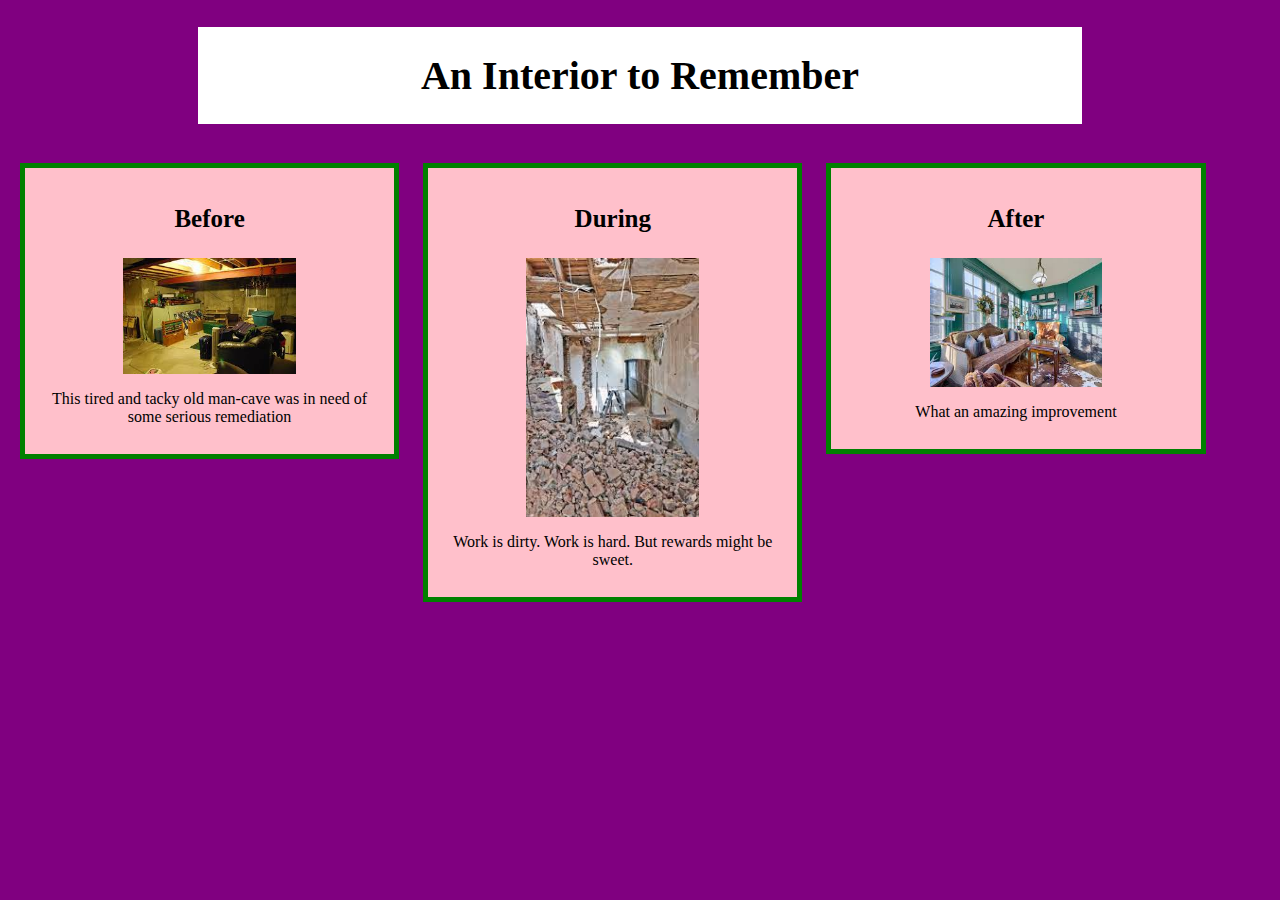
<file: index.html>
<!DOCTYPE html> 
<html lang="en-US">
<head>
  <link href="css/styles.css" rel="stylesheet" type="text/css">
  <title>Jim's Interior Transformations</title>
</head>
<body>
  <h1 class="top">An Interior to Remember</h1>

  <div class="column">
    <h3>Before</h3>
    <img src="images/before.jpeg" alt="a tacky old room">
    <p>This tired and tacky old man-cave was in need of some serious remediation</p>
  </div>

  <div class="column">
    <h3>During</h3>
    <img src="images/during.jpeg" alt="a job site in chaos">
    <p>Work is dirty. Work is hard. But rewards might be sweet.</p>
  </div>

  <div class="column">
    <h3>After</h3>
    <img src="images/after.jpeg" alt="a beautiful new room">
    <p>What an amazing improvement</p>
  </div>

</body>
</html>
</file>
<file: css/styles.css>
body {
  background-color: purple;
}

.column {
  width: 30%;
  float: left;
  margin: 12px;
  border: 5px solid green;
  background-color: pink;
  padding: 12px;
  box-sizing: border-box;
}

h3 {
  font-size: 25px;
  text-align: center;
}

img {
  width: 50%;
  display: block;
  margin-left: auto;
  margin-right: auto;
}

p {
  text-align: center;
  font-size: 16px;
}

.top {
  font-size: 40px;
  text-align: center;
  background-color: white;
  margin-left: 15%;
  margin-right: 15%;
  padding: 2%;
  box-sizing: border-box;
}
</file>
